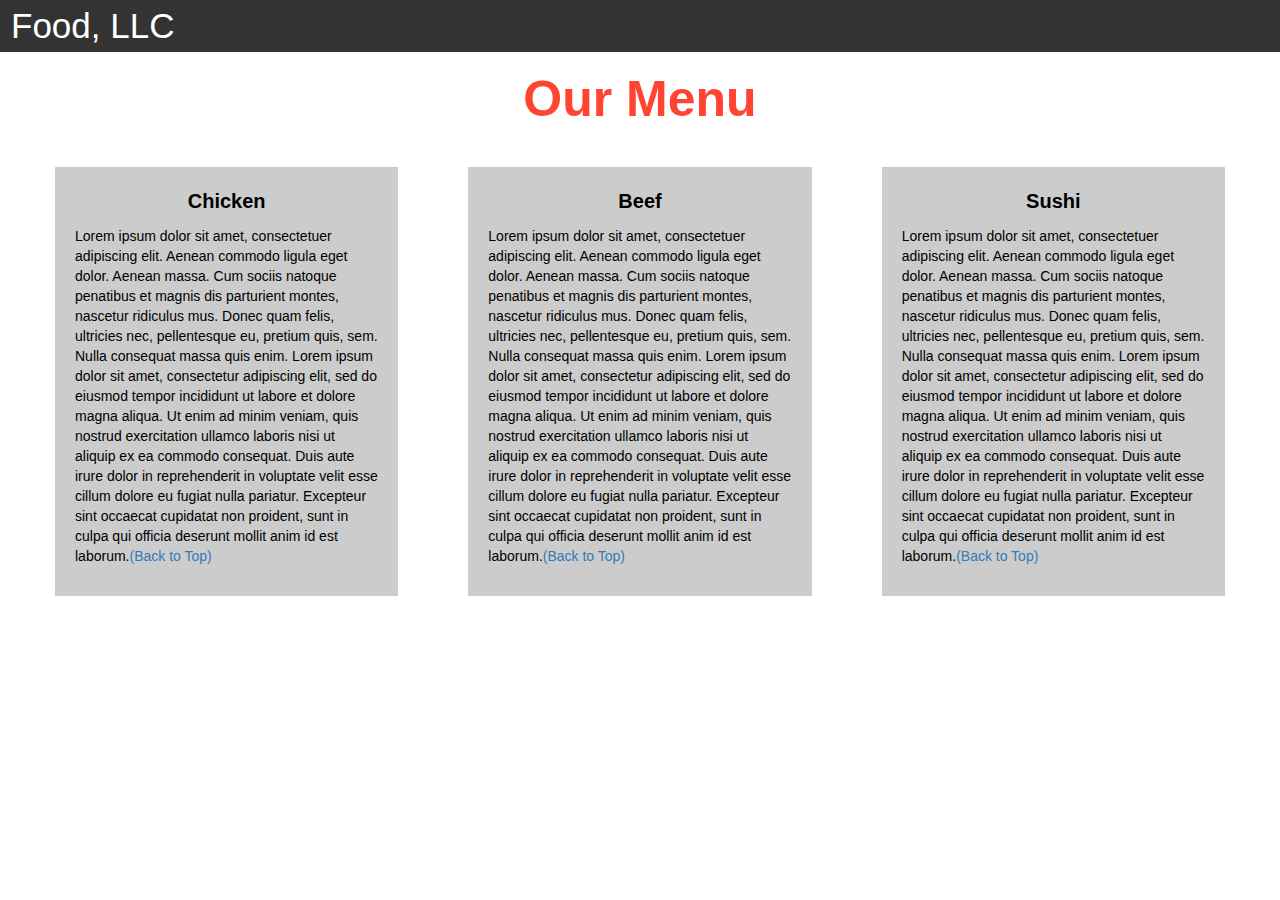
<file: index.html>
<!DOCTYPE html>
<html>
<head>

<title>Module 3</title>

  <meta name="viewport" content="width=device-width, initial-scale=1">
  <link rel="stylesheet" href="https://maxcdn.bootstrapcdn.com/bootstrap/3.3.7/css/bootstrap.min.css">
  <script src="https://ajax.googleapis.com/ajax/libs/jquery/3.3.1/jquery.min.js"></script>
  <script src="https://maxcdn.bootstrapcdn.com/bootstrap/3.3.7/js/bootstrap.min.js"></script>

</head>

<meta name="viewport" content="width=device-width, initial-scale=1">
<link rel="stylesheet" type="text/css" href="style.css">



<body>


<nav class="navbar" id="top">
  <div class="container-fluid">

    <div class="navbar-header">
      <button type="button" class="navbar-toggle" data-toggle="collapse" data-target="#myNavbar">
        <span class="icon-bar"></span>
        <span class="icon-bar"></span>
        <span class="icon-bar"></span> 
      </button>
      <a class="navbar-brand" href="#">Food, LLC</a>
    </div>

    <div class="collapse" id="myNavbar">
      <ul class="nav navbar-nav visible-xs">
        <li><a class="menu-item" href="#">Chicken</a></li>
        <li><a class="menu-item" href="#">Beef</a></li> 
        <li><a class="menu-item" href="#">Sushi</a></li> 
      </ul>
    </div>

  </div>
</nav>

<h1 class="main-title">Our Menu</h1>



<div class="row">

  <div class="col-lg-4 col-md-6 col-sm-12">
    <div class="content-box">
      <p class="item-name">Chicken</p>
      <p>Lorem ipsum dolor sit amet, consectetuer adipiscing elit. Aenean commodo ligula eget dolor. Aenean massa. Cum sociis natoque penatibus et magnis dis parturient montes, nascetur ridiculus mus. Donec quam felis, ultricies nec, pellentesque eu, pretium quis, sem. Nulla consequat massa quis enim. Lorem ipsum dolor sit amet, consectetur adipiscing elit, sed do eiusmod tempor incididunt ut labore et dolore magna aliqua. Ut enim ad minim veniam, quis nostrud exercitation ullamco laboris nisi ut aliquip ex ea commodo consequat. Duis aute irure dolor in reprehenderit in voluptate velit esse cillum dolore eu fugiat nulla pariatur. Excepteur sint occaecat cupidatat non proident, sunt in culpa qui officia deserunt mollit anim id est laborum.<a href="#top">(Back to Top)</a></p>
    </div>
  </div>

  <div class="col-lg-4 col-md-6 col-sm-12">
    <div class="content-box">
      <p class="item-name">Beef</p>
      <p>Lorem ipsum dolor sit amet, consectetuer adipiscing elit. Aenean commodo ligula eget dolor. Aenean massa. Cum sociis natoque penatibus et magnis dis parturient montes, nascetur ridiculus mus. Donec quam felis, ultricies nec, pellentesque eu, pretium quis, sem. Nulla consequat massa quis enim. Lorem ipsum dolor sit amet, consectetur adipiscing elit, sed do eiusmod tempor incididunt ut labore et dolore magna aliqua. Ut enim ad minim veniam, quis nostrud exercitation ullamco laboris nisi ut aliquip ex ea commodo consequat. Duis aute irure dolor in reprehenderit in voluptate velit esse cillum dolore eu fugiat nulla pariatur. Excepteur sint occaecat cupidatat non proident, sunt in culpa qui officia deserunt mollit anim id est laborum.<a href="#top">(Back to Top)</a></p>
    </div>
  </div>


  <div class="col-lg-4 col-md-12 col-sm-12">
    <div class="content-box">
      <p class="item-name">Sushi</p>
      <p>Lorem ipsum dolor sit amet, consectetuer adipiscing elit. Aenean commodo ligula eget dolor. Aenean massa. Cum sociis natoque penatibus et magnis dis parturient montes, nascetur ridiculus mus. Donec quam felis, ultricies nec, pellentesque eu, pretium quis, sem. Nulla consequat massa quis enim. Lorem ipsum dolor sit amet, consectetur adipiscing elit, sed do eiusmod tempor incididunt ut labore et dolore magna aliqua. Ut enim ad minim veniam, quis nostrud exercitation ullamco laboris nisi ut aliquip ex ea commodo consequat. Duis aute irure dolor in reprehenderit in voluptate velit esse cillum dolore eu fugiat nulla pariatur. Excepteur sint occaecat cupidatat non proident, sunt in culpa qui officia deserunt mollit anim id est laborum.<a href="#top">(Back to Top)</a></p>
    </div>
  </div>

</div>


</body>
</html>
</file>
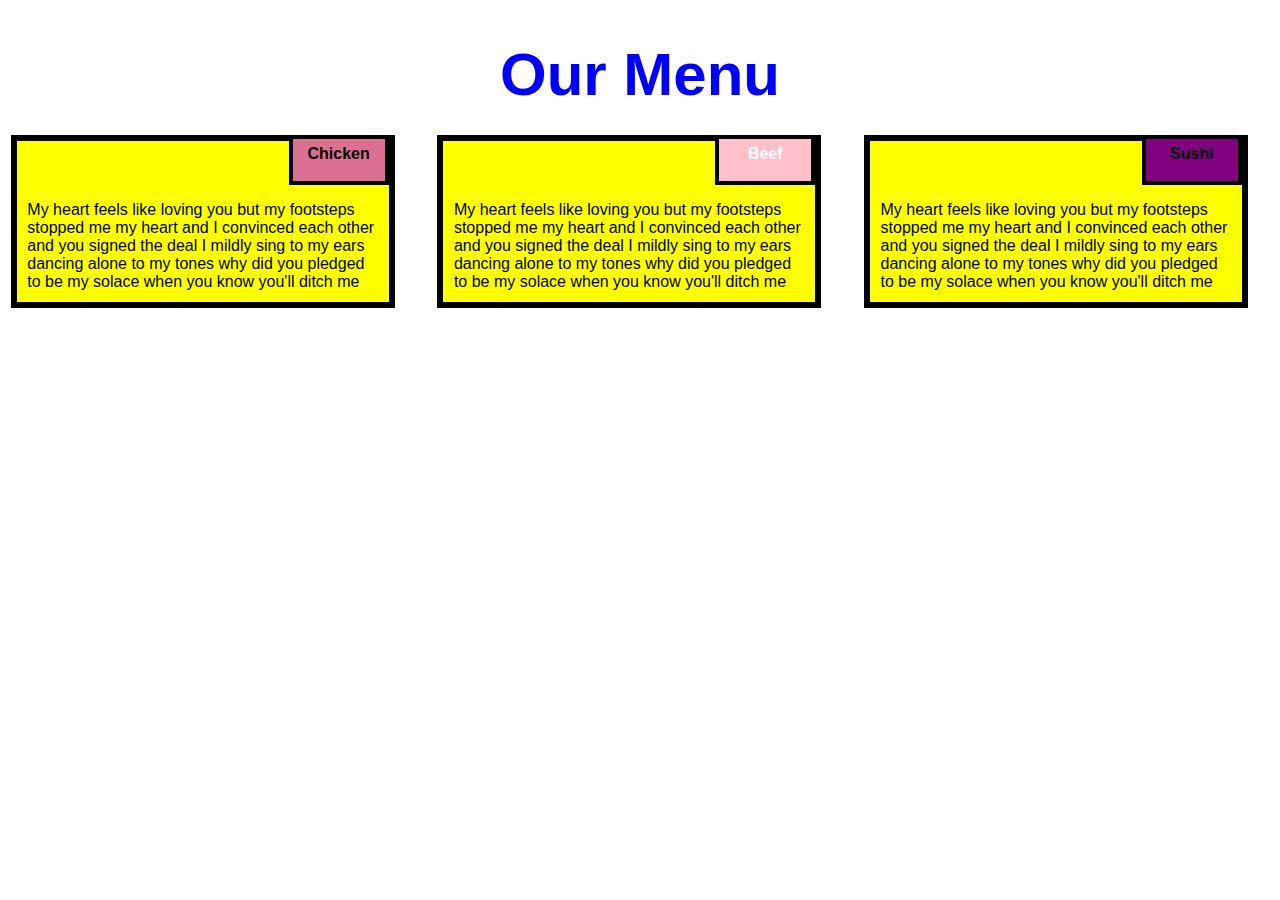
<file: module2-solution/index.html>
<!DOCTYPE html>
<html>
<head>

<title>Assignment </title>
<meta name="viewport" content="width=device-width, initial-scale=1">
<link rel="stylesheet" href="css/style.css">

</head>
<body>
<h1>Our Menu</h1>



  <div class="col-lg-4 col-md-6 col-sm-12">
  	<div class="boxs">
  		<p class="content-n n1">Chicken</p>
  		<p class="content">My heart feels like loving you
        but my footsteps stopped me
        my heart and I convinced each other
        and you signed the deal
        
        I mildly sing to my ears
        dancing alone to my tones
        why did you pledged to be my solace
        when you know you'll ditch me</p>
  	</div>
  </div>

  <div class="col-lg-4 col-md-6 col-sm-12">
  	<div class="boxs">
   		<p class="content-n n2">Beef</p>
   		<p class="content">My heart feels like loving you
        but my footsteps stopped me
        my heart and I convinced each other
        and you signed the deal
        
        I mildly sing to my ears
        dancing alone to my tones
        why did you pledged to be my solace
        when you know you'll ditch me</p>
  	</div>
  </div>

  <div class="col-lg-4 col-md-12 col-sm-12">
  	<div class="boxs">
  		<p class="content-n n3">Sushi</p>
  		<p class="content">My heart feels like loving you
        but my footsteps stopped me
        my heart and I convinced each other
        and you signed the deal
        
        I mildly sing to my ears
        dancing alone to my tones
        why did you pledged to be my solace
        when you know you'll ditch me</p>
  	</div>	
  </div>

</body>
</html>
</file>
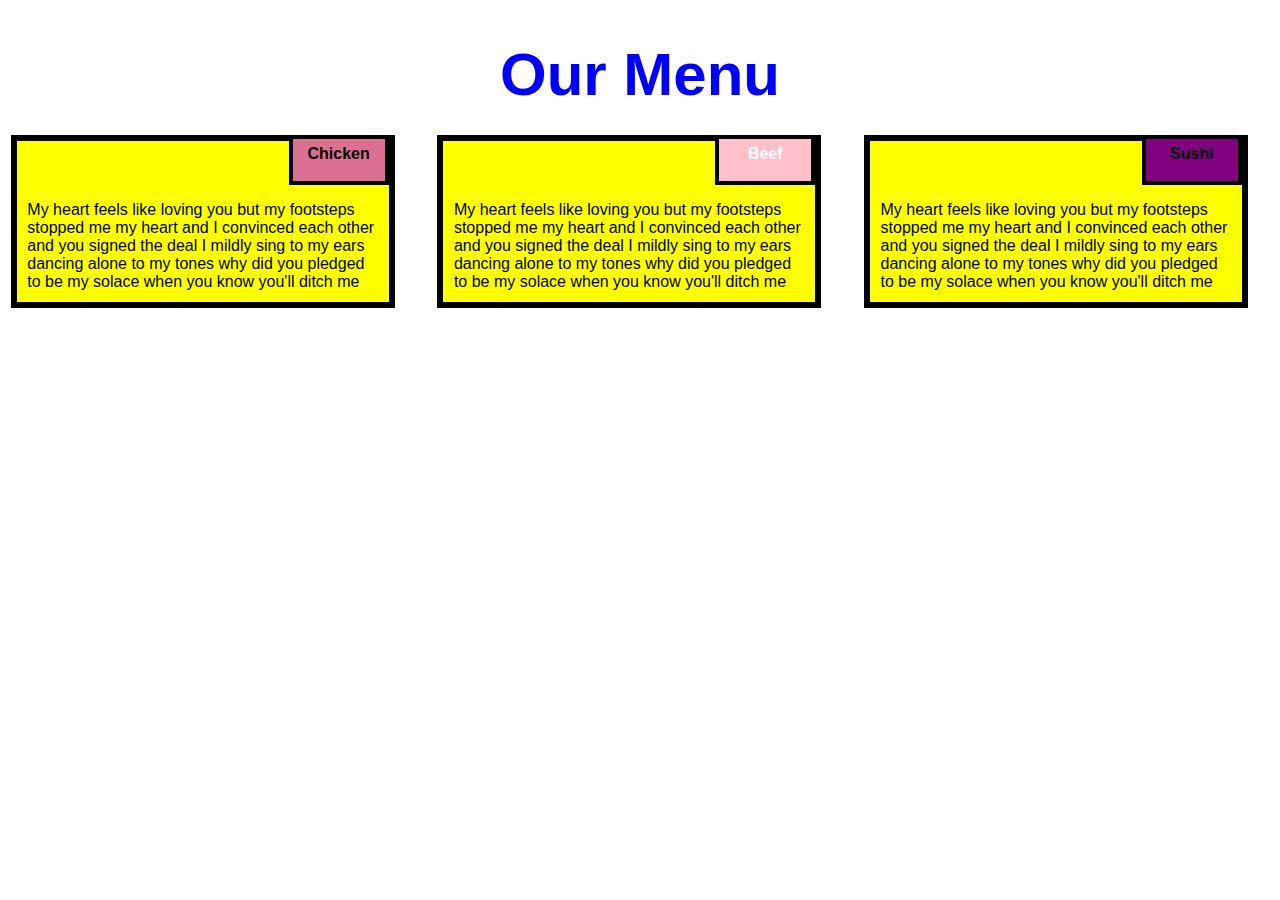
<file: site/index.html>
<!DOCTYPE html>
<html>
<head>

<title>Assignment </title>
<meta name="viewport" content="width=device-width, initial-scale=1">
<link rel="stylesheet" href="style.css">

</head>
<body>
<h1>Our Menu</h1>



  <div class="col-lg-4 col-md-6 col-sm-12">
  	<div class="boxs">
  		<p class="content-n n1">Chicken</p>
  		<p class="content">My heart feels like loving you
        but my footsteps stopped me
        my heart and I convinced each other
        and you signed the deal
        
        I mildly sing to my ears
        dancing alone to my tones
        why did you pledged to be my solace
        when you know you'll ditch me</p>
  	</div>
  </div>

  <div class="col-lg-4 col-md-6 col-sm-12">
  	<div class="boxs">
   		<p class="content-n n2">Beef</p>
   		<p class="content">My heart feels like loving you
        but my footsteps stopped me
        my heart and I convinced each other
        and you signed the deal
        
        I mildly sing to my ears
        dancing alone to my tones
        why did you pledged to be my solace
        when you know you'll ditch me</p>
  	</div>
  </div>

  <div class="col-lg-4 col-md-12 col-sm-12">
  	<div class="boxs">
  		<p class="content-n n3">Sushi</p>
  		<p class="content">My heart feels like loving you
        but my footsteps stopped me
        my heart and I convinced each other
        and you signed the deal
        
        I mildly sing to my ears
        dancing alone to my tones
        why did you pledged to be my solace
        when you know you'll ditch me</p>
  	</div>	
  </div>

</body>
</html>
</file>
<file: style.css>
.container-fluid{
	margin: 0;
	padding: 0;
}

.navbar{
	border-radius: 0px;
	background-color: rgba(0,0,0,0.8);
}

.navbar-brand{
  font-size: 35px;
  color: white;
  padding-left: 25px;
}

.navbar-brand:hover{
	color: white;
}

.nav{
	margin: 0;
	padding: 0;
}

.navbar-nav{
  font-size: 25px;
  text-align: center;
  margin: 0;
  padding: 0;
}

.navbar-toggle{
	border: 2px solid white;
	margin-right: 25px;
}

.icon-bar{
	background-color: white;
}


.main-title{
  margin-bottom: 15px;
  text-align: center;
  color: #ff4532;
  font-size: 50px;
  font-family: "Comic Sans MS", cursive, sans-serif;
  font-weight: bold;
}

li{
	box-sizing: border-box;
	width: 100%;
}

.menu-item{
	padding: 0;
	margin: 0;
	width: 100%;
	background-color: white;
	border-bottom: 1px solid black;
	color: black;
	display: block;
}

.menu-item:hover{
	background-color: rgba(0,0,0,0.9);
	color: rgba(0,0,0,0.4);
}



.row{
	margin: 20px;
}

.content-box{
	margin: 20px;
	width: auto;
	height: auto;
	color: black;
	background-color: rgba(0,0,0,0.2);
	font-family: "Comic Sans MS", cursive, sans-serif;
	padding: 20px;
}

.item-name{
	text-align: center;
	font-size: 20px;
	font-weight: bold;
}

#top{

}
</file>
<file: module2-solution/css/style.css>
* {
    box-sizing: border-box;
  }
  
  body{
      margin: 0;
      padding: 0;
  font-family: Arial, Helvetica, sans-serif;
  }
  
  .row{
    margin-top: 8%;
    margin-bottom: 8%;
  }
  
  .boxs{
    width: 100%;
    overflow: none;
  }

  h1 {
    margin-bottom: 15px;
    text-align: center;
    color: blue;
    font-size: 60px;
  }
  
  

  
  .content{
    border: 6px solid black;
    width: 90%;
    height: auto;
    margin: 2.5%;
    color: black
    font-size : 25px;
    padding: 2.5%;
    padding-top: 60px;
    background-color:yellow;
  }
  
  .n1{
    background-color: palevioletred;
  }
  
  .n2{
    color: white;
    background-color: pink;
  }
  .n3{
    background-color: purple;
  }

  .content-n{
    overflow: none;
    text-align: center;
    border: 4px solid black;
    width: 100px;
    height: 50px;
    padding: 6px;
    float: right;
    margin-right: 38px;
    margin-top: 0px;
    font-weight: bold;
    position: relative;
  }
  
 
  @media (min-width: 992px) {
    .col-lg-4 {
        float: left;
      width: 33.33%;
    }
  }
  @media (min-width: 768px) and (max-width: 991px) {
    .col-md-6,.col-md-12 {
      float: left;
    }
    .col-md-6 {
      width: 50%;
    }
    .col-md-12 {
      margin-left: -10px;
      width: 100%;
    }
    .n3{
      margin-right: 65px;
      width: 100px;
    }
  }
  
  @media (min-width: 0px) and (max-width: 767px) {
    .col-sm-12 {
        float: left;
      width: 100%;
    }
    .content-n{
      margin-right: 30px;
    }
  }
</file>
<file: site/style.css>
* {
    box-sizing: border-box;
  }
  
  body{
      margin: 0;
      padding: 0;
  font-family: Arial, Helvetica, sans-serif;
  }
  
  .row{
    margin-top: 8%;
    margin-bottom: 8%;
  }
  
  .boxs{
    width: 100%;
    overflow: none;
  }

  h1 {
    margin-bottom: 15px;
    text-align: center;
    color: blue;
    font-size: 60px;
  }
  
  

  
  .content{
    border: 6px solid black;
    width: 90%;
    height: auto;
    margin: 2.5%;
    color: black
    font-size : 25px;
    padding: 2.5%;
    padding-top: 60px;
    background-color:yellow;
  }
  
  .n1{
    background-color: palevioletred;
  }
  
  .n2{
    color: white;
    background-color: pink;
  }
  .n3{
    background-color: purple;
  }

  .content-n{
    overflow: none;
    text-align: center;
    border: 4px solid black;
    width: 100px;
    height: 50px;
    padding: 6px;
    float: right;
    margin-right: 38px;
    margin-top: 0px;
    font-weight: bold;
    position: relative;
  }
  
 
  @media (min-width: 992px) {
    .col-lg-4 {
        float: left;
      width: 33.33%;
    }
  }
  @media (min-width: 768px) and (max-width: 991px) {
    .col-md-6,.col-md-12 {
      float: left;
    }
    .col-md-6 {
      width: 50%;
    }
    .col-md-12 {
      margin-left: -10px;
      width: 100%;
    }
    .n3{
      margin-right: 65px;
      width: 100px;
    }
  }
  
  @media (min-width: 0px) and (max-width: 767px) {
    .col-sm-12 {
        float: left;
      width: 100%;
    }
    .content-n{
      margin-right: 30px;
    }
  }
</file>
